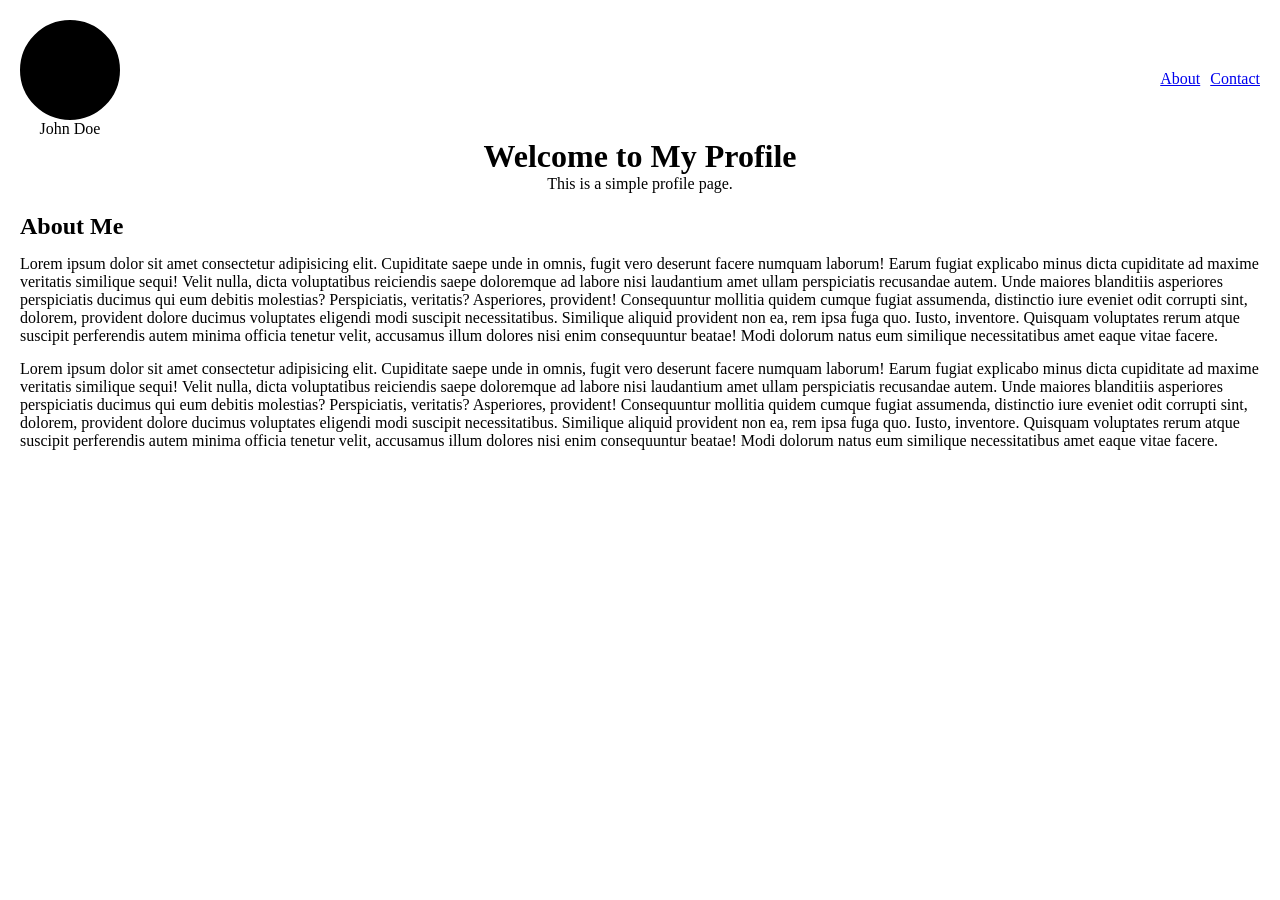
<file: rezwan/index.html>
<!DOCTYPE html>
<html lang="en">

<head>
  <meta charset="UTF-8">
  <meta name="viewport" content="width=device-width, initial-scale=1.0">
  <link rel="stylesheet" href="styles.css">
  <title>About</title>
</head>

<body>
  <header>
    <div class="profile">
      <div class="pic"></div>
      <p>John Doe</p>
    </div>
    <nav>
      <a href="#">About</a>
      <a href="contact.html">Contact</a>
    </nav>
  </header>

  <div class="heading">
    <h1>Welcome to My Profile</h1>
    <p>This is a simple profile page.</p>
  </div>

  <main>
    <section id="about">
      <h2>About Me</h2>
      <p>Lorem ipsum dolor sit amet consectetur adipisicing elit. Cupiditate saepe unde in omnis, fugit vero deserunt
        facere numquam laborum! Earum fugiat explicabo minus dicta cupiditate ad maxime veritatis similique sequi!
        Velit nulla, dicta voluptatibus reiciendis saepe doloremque ad labore nisi laudantium amet ullam perspiciatis
        recusandae autem. Unde maiores blanditiis asperiores perspiciatis ducimus qui eum debitis molestias?
        Perspiciatis,
        veritatis? Asperiores, provident!
        Consequuntur mollitia quidem cumque fugiat assumenda, distinctio iure eveniet odit corrupti sint, dolorem,
        provident dolore ducimus voluptates eligendi modi suscipit necessitatibus. Similique aliquid provident non ea,
        rem
        ipsa fuga quo.
        Iusto, inventore. Quisquam voluptates rerum atque suscipit perferendis autem minima officia tenetur velit,
        accusamus illum dolores nisi enim consequuntur beatae! Modi dolorum natus eum similique necessitatibus amet
        eaque
        vitae facere.
      </p>
      <p>Lorem ipsum dolor sit amet consectetur adipisicing elit. Cupiditate saepe unde in omnis, fugit vero deserunt
        facere numquam laborum! Earum fugiat explicabo minus dicta cupiditate ad maxime veritatis similique sequi!
        Velit nulla, dicta voluptatibus reiciendis saepe doloremque ad labore nisi laudantium amet ullam perspiciatis
        recusandae autem. Unde maiores blanditiis asperiores perspiciatis ducimus qui eum debitis molestias?
        Perspiciatis,
        veritatis? Asperiores, provident!
        Consequuntur mollitia quidem cumque fugiat assumenda, distinctio iure eveniet odit corrupti sint, dolorem,
        provident dolore ducimus voluptates eligendi modi suscipit necessitatibus. Similique aliquid provident non ea,
        rem
        ipsa fuga quo.
        Iusto, inventore. Quisquam voluptates rerum atque suscipit perferendis autem minima officia tenetur velit,
        accusamus illum dolores nisi enim consequuntur beatae! Modi dolorum natus eum similique necessitatibus amet
        eaque
        vitae facere.
      </p>
    </section>
   
  </main>
</body>

</html>
</file>
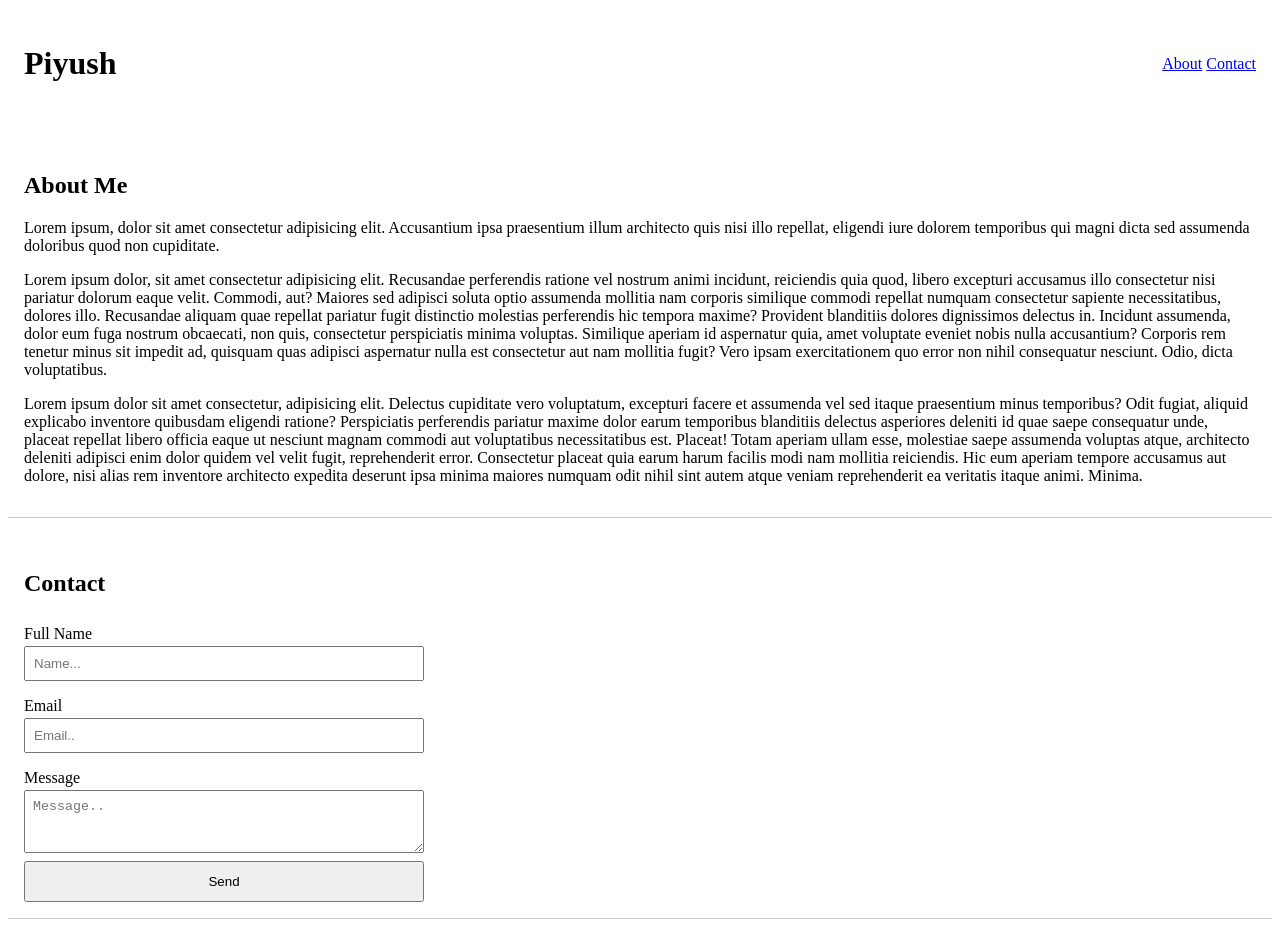
<file: piyush/profile.html>
<!DOCTYPE html>
<html lang="en">

<head>
  <meta charset="UTF-8">
  <title>My User Profile</title>
  <style>

    header,
    nav,
    section {
      padding: 1rem;
      margin-bottom: 1rem;
    }

    section {
      border-bottom: 1px solid #ccc;
    }

    form {
      display: flex;
      flex-direction: column;
      max-width: 400px;
    }

    label {
      margin-top: 0.5rem;
      margin-bottom: 0.2rem;
    }

    input,
    textarea,
    select {
      padding: 0.5rem;
      margin-bottom: 0.5rem;
    }

    button {
      padding: 0.7rem;
      cursor: pointer;
    }

    .header-nav {
      display: flex;
      align-items: center;
      justify-content: space-between;
    }
  </style>
</head>

<body>

  <div class="header-nav">

    <header>
      <h1>Piyush</h1>
    </header>

    <nav>
      <a href="#about">About</a>
      <a href="#contact">Contact</a>
    </nav>
  </div>

  <section id="about">
    <h2>About Me</h2>

    <p>Lorem ipsum, dolor sit amet consectetur adipisicing elit. Accusantium ipsa praesentium illum architecto quis nisi
      illo repellat, eligendi iure dolorem temporibus qui magni dicta sed assumenda doloribus quod non cupiditate.</p>
    <p>Lorem ipsum dolor, sit amet consectetur adipisicing elit. Recusandae perferendis ratione vel nostrum animi
      incidunt, reiciendis quia quod, libero excepturi accusamus illo consectetur nisi pariatur dolorum eaque velit.
      Commodi, aut?
      Maiores sed adipisci soluta optio assumenda mollitia nam corporis similique commodi repellat numquam consectetur
      sapiente necessitatibus, dolores illo. Recusandae aliquam quae repellat pariatur fugit distinctio molestias
      perferendis hic tempora maxime?
      Provident blanditiis dolores dignissimos delectus in. Incidunt assumenda, dolor eum fuga nostrum obcaecati, non
      quis, consectetur perspiciatis minima voluptas. Similique aperiam id aspernatur quia, amet voluptate eveniet nobis
      nulla accusantium?
      Corporis rem tenetur minus sit impedit ad, quisquam quas adipisci aspernatur nulla est consectetur aut nam
      mollitia fugit? Vero ipsam exercitationem quo error non nihil consequatur nesciunt. Odio, dicta voluptatibus.</p>

    <p>Lorem ipsum dolor sit amet consectetur, adipisicing elit. Delectus cupiditate vero voluptatum, excepturi facere
      et assumenda vel sed itaque praesentium minus temporibus? Odit fugiat, aliquid explicabo inventore quibusdam
      eligendi ratione?
      Perspiciatis perferendis pariatur maxime dolor earum temporibus blanditiis delectus asperiores deleniti id quae
      saepe consequatur unde, placeat repellat libero officia eaque ut nesciunt magnam commodi aut voluptatibus
      necessitatibus est. Placeat!
      Totam aperiam ullam esse, molestiae saepe assumenda voluptas atque, architecto deleniti adipisci enim dolor quidem
      vel velit fugit, reprehenderit error. Consectetur placeat quia earum harum facilis modi nam mollitia reiciendis.
      Hic eum aperiam tempore accusamus aut dolore, nisi alias rem inventore architecto expedita deserunt ipsa minima
      maiores numquam odit nihil sint autem atque veniam reprehenderit ea veritatis itaque animi. Minima.</p>
  </section>

  <section id="contact">
    <h2>Contact</h2>
    <form>
      <label for="name">Full Name</label>
      <input type="text" id="name" name="name" placeholder="Name...">

      <label for="email">Email</label>
      <input type="email" id="email" name="email" placeholder="Email..">

      <label for="message">Message</label>
      <textarea id="message" name="message" placeholder="Message.." rows="3"></textarea>

      <button type="submit">Send </button>
    </form>
  </section>



</body>

</html>
</file>
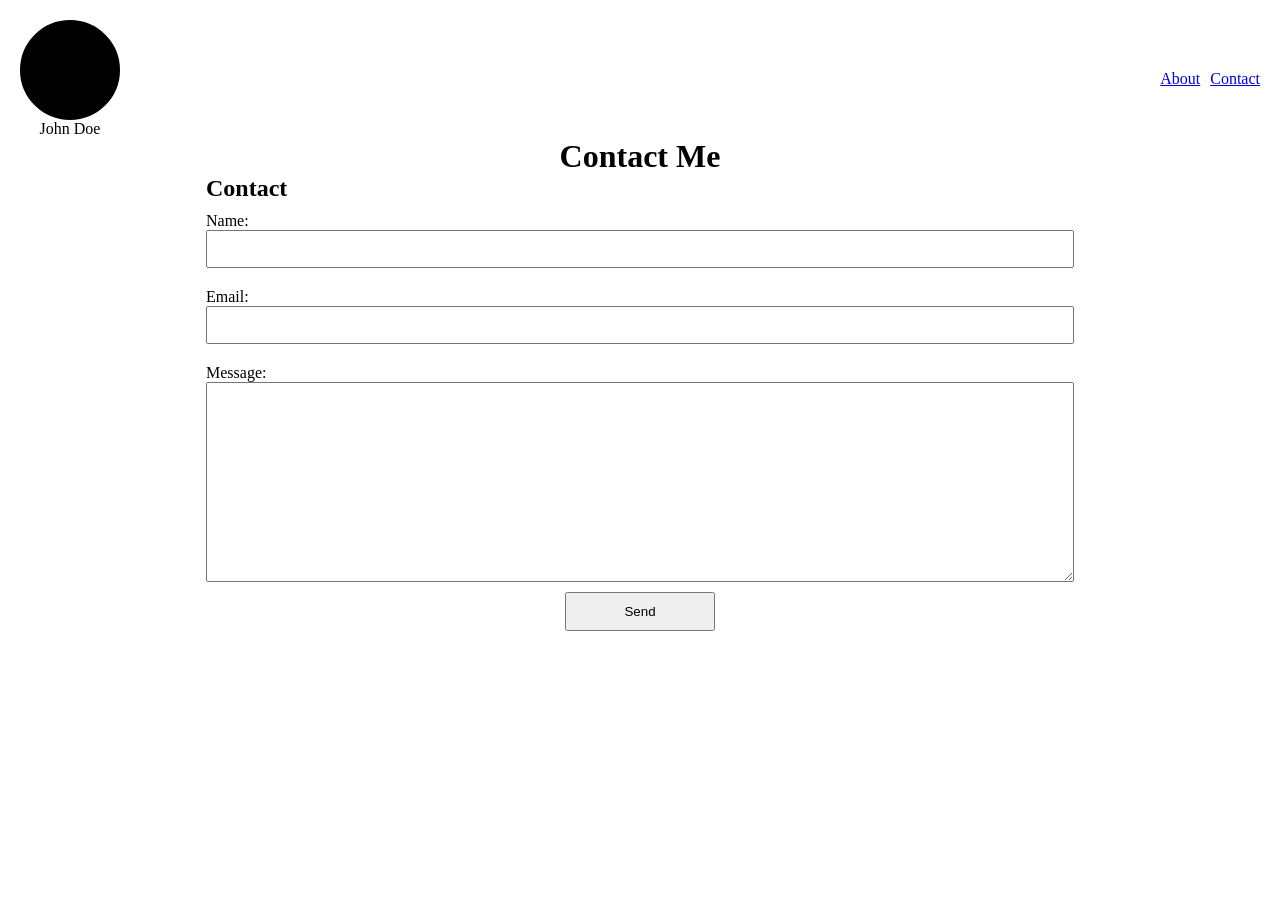
<file: rezwan/contact.html>
<!DOCTYPE html>
<html lang="en">

<head>
  <meta charset="UTF-8">
  <meta name="viewport" content="width=device-width, initial-scale=1.0">
  <link rel="stylesheet" href="styles.css">
  <link rel="stylesheet" href="contact.css">
  <title>Contact</title>
</head>

<body>
  <header>
    <div class="profile">
      <div class="pic"></div>
      <p>John Doe</p>
    </div>
    <nav>
      <a href="index.html">About</a>
      <a href="#">Contact</a>
    </nav>
  </header>
  <h1>Contact Me</h1>
  <section class="contact">
    <h2>Contact</h2>
    <form>
      <div>
      <label for="name">Name:</label>
      <input type="text" id="name" name="name">
      </div>
      <div>
      <label for="email">Email:</label>
      <input type="email" id="email" name="email">
      </div>
      <div>
      <label for="message">Message:</label>
      <textarea id="message" name="message"></textarea>
      </div>
      <button type="submit">Send</button>
    </form>
  </section>
</body>

</html>
</file>
<file: rezwan/styles.css>
*,
*:before,
*:after {
  box-sizing: inherit;
  margin: 0;
  padding: 0;
}

html {
  padding: 20px;
  box-sizing: border-box;
}

header {
  display: flex;
  justify-content: space-between;
  align-items: center;
  font-size: 1rem;
}

header .profile {
  display: flex;
  flex-direction: column;
  align-items: center;
  gap: 0;
}

.profile .pic {
  border: 2px solid #000;
  background-color: #000;
  width: 100px;
  height: 100px;
  border-radius: 50%;

}

header nav {
  display: flex;
  gap: 10px;
}

.heading {
  width: fit-content;
  margin: 0 auto;
  display: flex;
  flex-direction: column;
  align-items: center;
}

section {
  margin: 20px 0;
}

section p {
  margin-top: 15px;
}
</file>
<file: rezwan/contact.css>
h1 {
  text-align: center;
}

.contact {
  width: 70%;
  margin: 0 auto;
}

form {
  display: flex;
  flex-direction: column;
  gap: 10px;

}

form>div {
  margin-top: 10px;
  display: flex;
  flex-direction: column;
}

form textarea {
  height: 200px;
  resize: vertical;
}

form input,
form textarea {
  padding: 8px;
  font-size: inherit;
  font-size: 1rem;
}

form button {
  width: 150px;
  padding: 10px;
  cursor: pointer;
  align-self: center;
}
</file>
